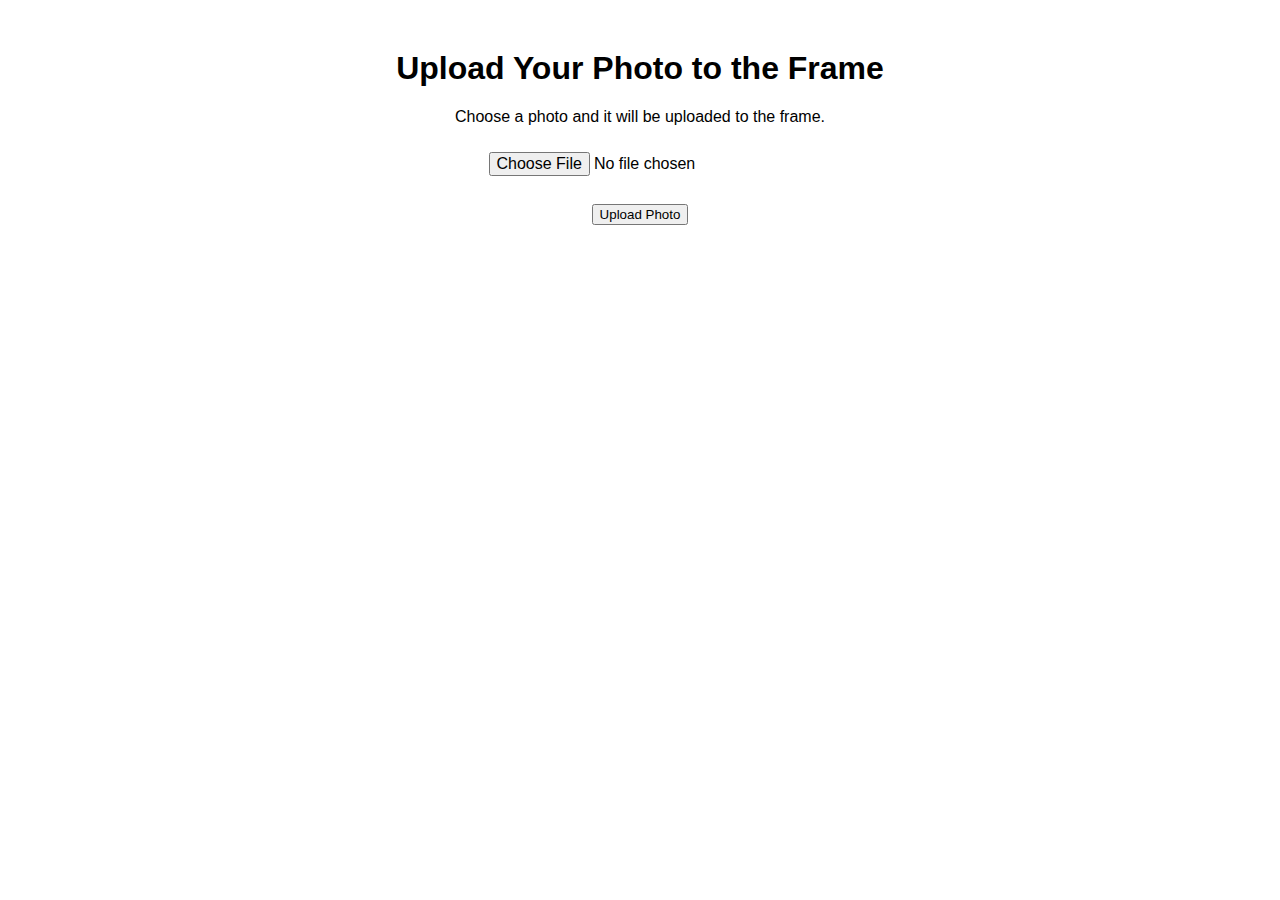
<file: OneDrive/Documents/photo frame project/index.html>
<!DOCTYPE html>
<html lang="en">
<head>
    <meta charset="UTF-8">
    <meta name="viewport" content="width=device-width, initial-scale=1.0">
    <title>Upload Your Photo to the Frame</title>
    <style>
        body {
            font-family: Arial, sans-serif;
            text-align: center;
            margin-top: 50px;
        }
        input[type="file"] {
            padding: 10px;
            font-size: 16px;
        }
    </style>
</head>
<body>
    <h1>Upload Your Photo to the Frame</h1>
    <p>Choose a photo and it will be uploaded to the frame.</p>

    <form id="upload-form" enctype="multipart/form-data">
        <input type="file" id="photo-file" name="photo-file" accept="image/*" required>
        <br><br>
        <button type="submit">Upload Photo</button>
    </form>

    <script>
        // Example JavaScript to handle the file upload
        document.getElementById('upload-form').addEventListener('submit', function(event) {
            event.preventDefault();
            const fileInput = document.getElementById('photo-file');
            if (fileInput.files.length > 0) {
                alert("File selected: " + fileInput.files[0].name);
                // Implement the file upload to your server or API here
            } else {
                alert("Please select a file.");
            }
        });
    </script>
</body>
</html>
</file>
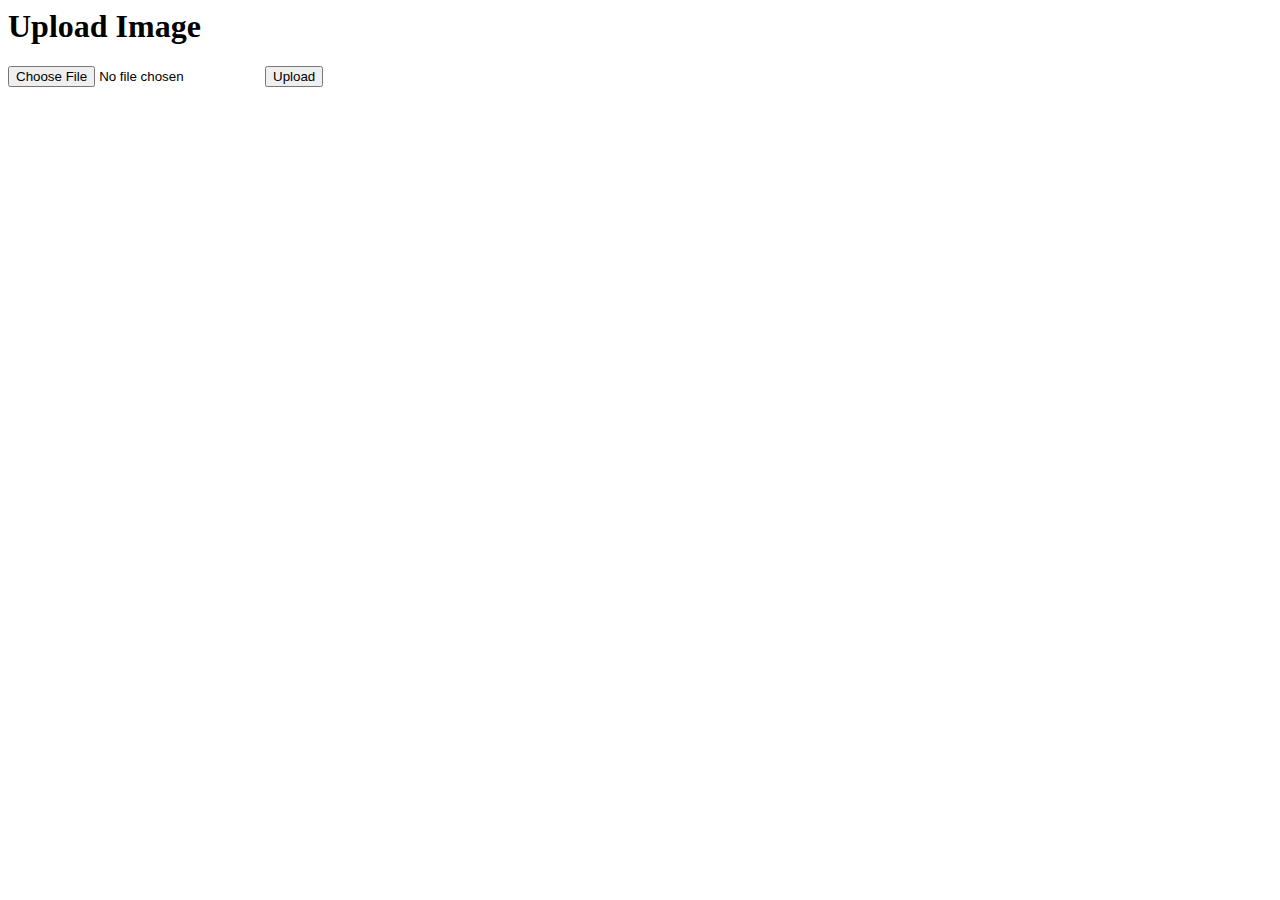
<file: OneDrive/Documents/photo frame project/upload.html>
<html>
<body>
    <h1>Upload Image</h1>
    <form action="http://127.0.0.1:5000/upload" method="post" enctype="multipart/form-data">
        <input type="file" name="image">
        <button type="submit">Upload</button>
    </form>
</body>
</html>
</file>
